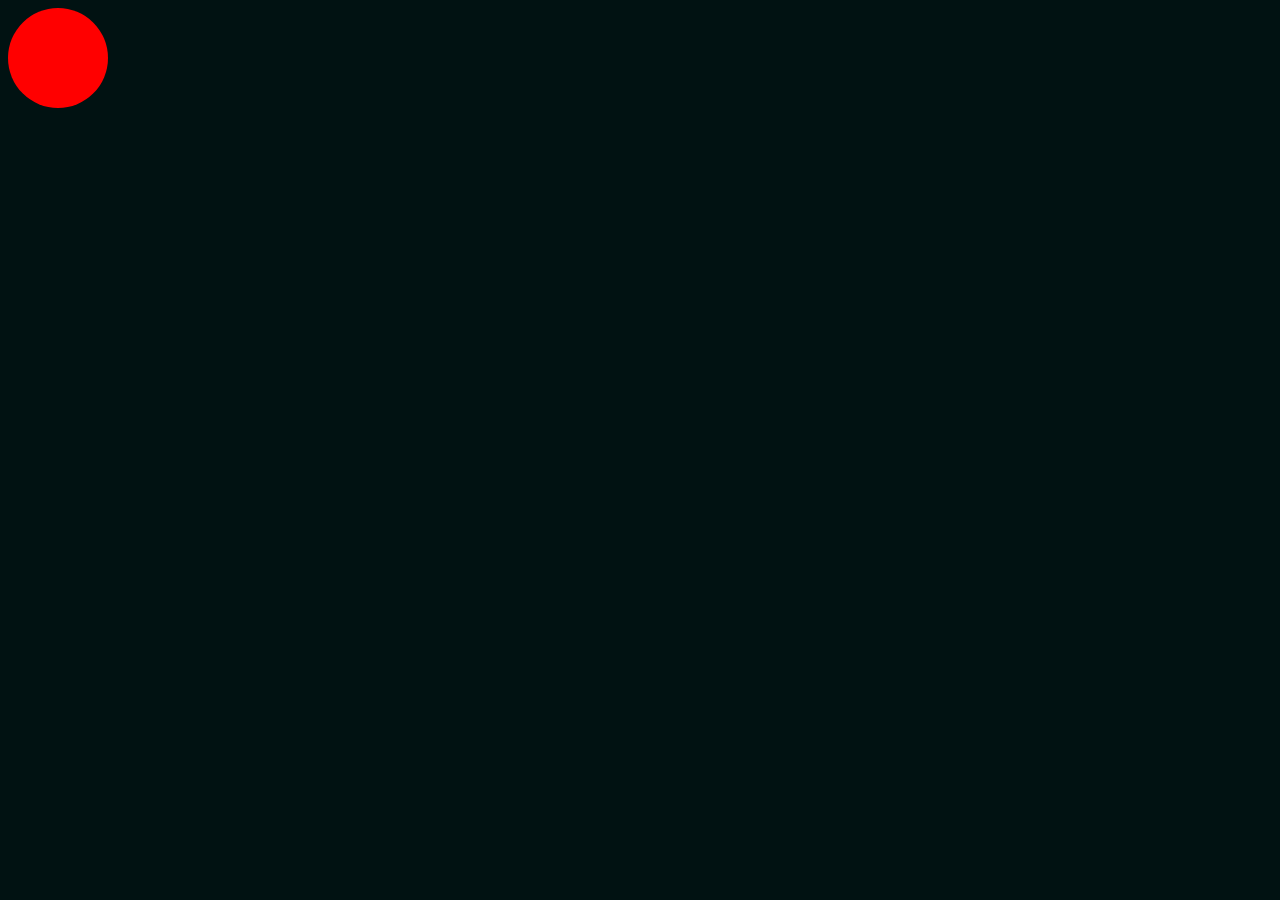
<file: CSS/eser1/css.html>
<!DOCTYPE html>
<html>

<head>
    <meta http-equiv="X-UA-Compatible" content="IE=edge" />
    <meta charset="utf-8" />
    <meta name="viewport" content="width=device-width, initial-scale=1.0, maximum-scale=1.0, user-scalable=no" />
    <title>Lezione HTML</title>
</head>
<style>
     :root {
        --main-bg-color: red
    }
    
    body {
        background-color: #011212;
    }
    
    .ball {
        width: 100px;
        height: 100px;
        background-color: var(--main-bg-color, #ff8800);
        border-radius: 50px;
    }
</style>

<body>
    <div class="ball"></div>
</body>

</html>
</file>
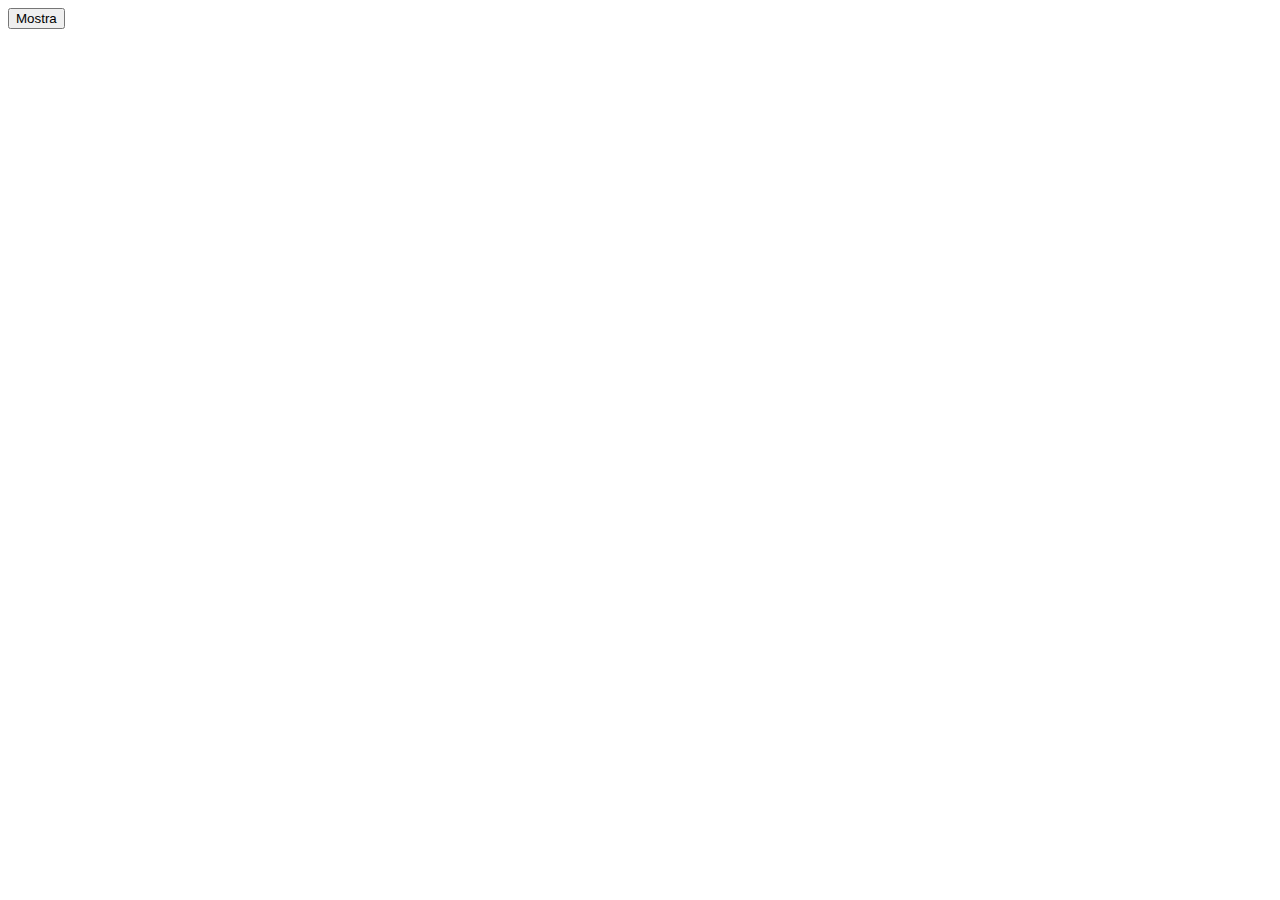
<file: CSS/eser2/ee.html>
<!DOCTYPE html>
<html lang="en">

<head>
    <meta charset="UTF-8">
    <meta http-equiv="X-UA-Compatible" content="IE=edge">
    <meta name="viewport" content="width=device-width, initial-scale=1.0">
    <link rel="stylesheet" href="t.css" />
    <title>Document</title>
</head>
<input class="showbutton" type="button" value="Mostra" onclick="this.value=this.value=='Mostra'?'Nascondi':'Mostra';">
<div class="nascondi">
    <div>
        Il CSS (sigla di Cascading Style Sheets, in italiano fogli di stile a cascata), in informatica, è un linguaggio usato per definire la formattazione di documenti HTML, XHTML e XML, ad esempio i siti web e relative pagine web. Le regole per comporre il
        CSS sono contenute in un insieme di direttive (Recommendations) emanate a partire dal 1996 dal W3C. L'introduzione del CSS si è resa necessaria per separare i contenuti delle pagine HTML dalla loro formattazione o layout e permettere una programmazione
        più chiara e facile da utilizzare, sia per gli autori delle pagine stesse sia per gli utenti, garantendo contemporaneamente anche il riutilizzo di codice ed una sua più facile manutenzione.
    </div>
</div>

<body>

</body>

</html>
</file>
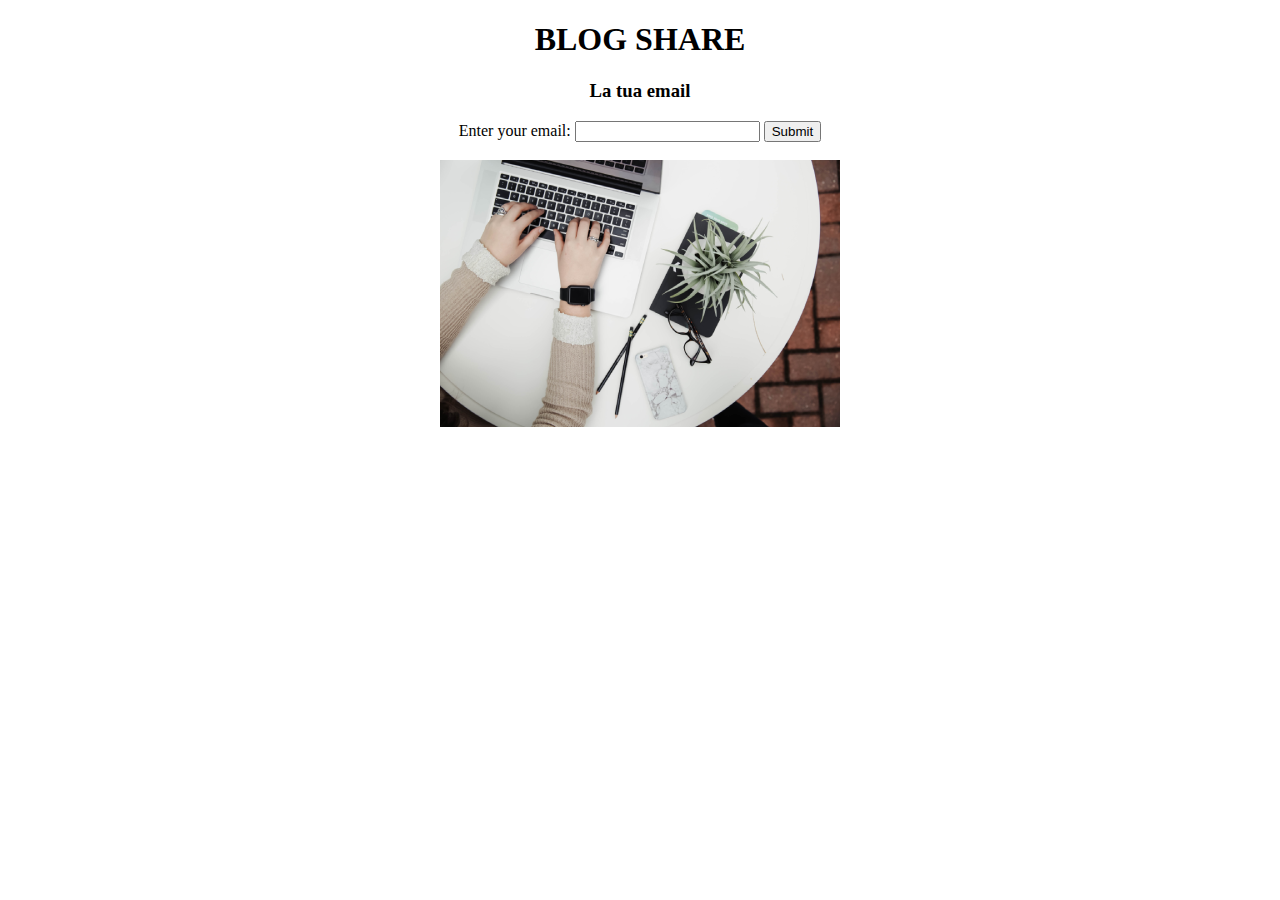
<file: html/eser1/es.html>
<!DOCTYPE html>
<html>

<head>
    <meta http-equiv="X-UA-Compatible" content="IE-edge" />
    <meta charset="utf-8" />
    <title>Blog</title>
</head>

<body>
    <h1 align=center>BLOG SHARE</h1>
    <h3 align=center>La tua email</h3>
    <form action="eser.html">
        <center>
            <label for="email">Enter your email:</label>
            <input type="email" id="email" name="email">
            <input type="submit">
        </center><br>
    </form>
    <center>
        <img src="hands.png" alt="imagine1" />
    </center>
</body>

</html>
</file>
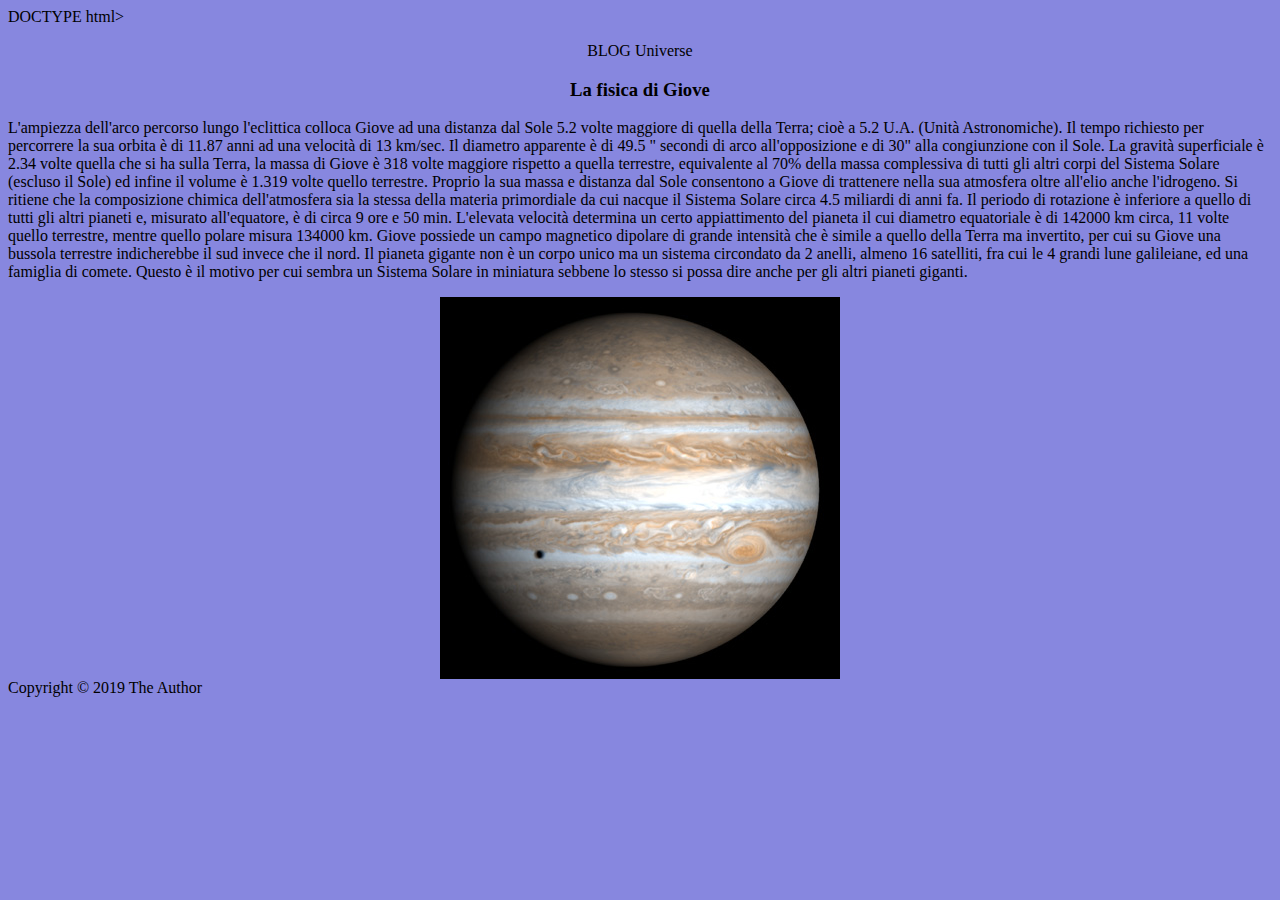
<file: html/eser1/eser.html>
DOCTYPE html>
<html>

<head>
    <meta http-equiv="X-UA-Compatible" content="IE-edge" />
    <meta charset="utf-8" />
    <title>Blog Universe</title>
</head>

<body style="background-color:rgb(135, 135, 223" )>
    <p <h1 align=center>BLOG Universe</h1>
        <h3 align=center>La fisica di Giove</h3>

        <p>L'ampiezza dell'arco percorso lungo l'eclittica colloca Giove ad una distanza dal Sole 5.2 volte maggiore di quella della Terra; cioè a 5.2 U.A. (Unità Astronomiche). Il tempo richiesto per percorrere la sua orbita è di 11.87 anni ad una velocità
            di 13 km/sec. Il diametro apparente è di 49.5 " secondi di arco all'opposizione e di 30" alla congiunzione con il Sole. La gravità superficiale è 2.34 volte quella che si ha sulla Terra, la massa di Giove è 318 volte maggiore rispetto a quella
            terrestre, equivalente al 70% della massa complessiva di tutti gli altri corpi del Sistema Solare (escluso il Sole) ed infine il volume è 1.319 volte quello terrestre. Proprio la sua massa e distanza dal Sole consentono a Giove di trattenere
            nella sua atmosfera oltre all'elio anche l'idrogeno. Si ritiene che la composizione chimica dell'atmosfera sia la stessa della materia primordiale da cui nacque il Sistema Solare circa 4.5 miliardi di anni fa. Il periodo di rotazione è inferiore
            a quello di tutti gli altri pianeti e, misurato all'equatore, è di circa 9 ore e 50 min. L'elevata velocità determina un certo appiattimento del pianeta il cui diametro equatoriale è di 142000 km circa, 11 volte quello terrestre, mentre quello
            polare misura 134000 km. Giove possiede un campo magnetico dipolare di grande intensità che è simile a quello della Terra ma invertito, per cui su Giove una bussola terrestre indicherebbe il sud invece che il nord. Il pianeta gigante non è
            un corpo unico ma un sistema circondato da 2 anelli, almeno 16 satelliti, fra cui le 4 grandi lune galileiane, ed una famiglia di comete. Questo è il motivo per cui sembra un Sistema Solare in miniatura sebbene lo stesso si possa dire anche
            per gli altri pianeti giganti.
        </p>
        <center>
            <img src="gio" alt="imaggine2 " />
        </center>
        <footer id="bottom" class="row text-center fixed-bottom">
            <div class="col-12">
                Copyright &copy; 2019 The Author<br><br>
</body>

</html>
</file>
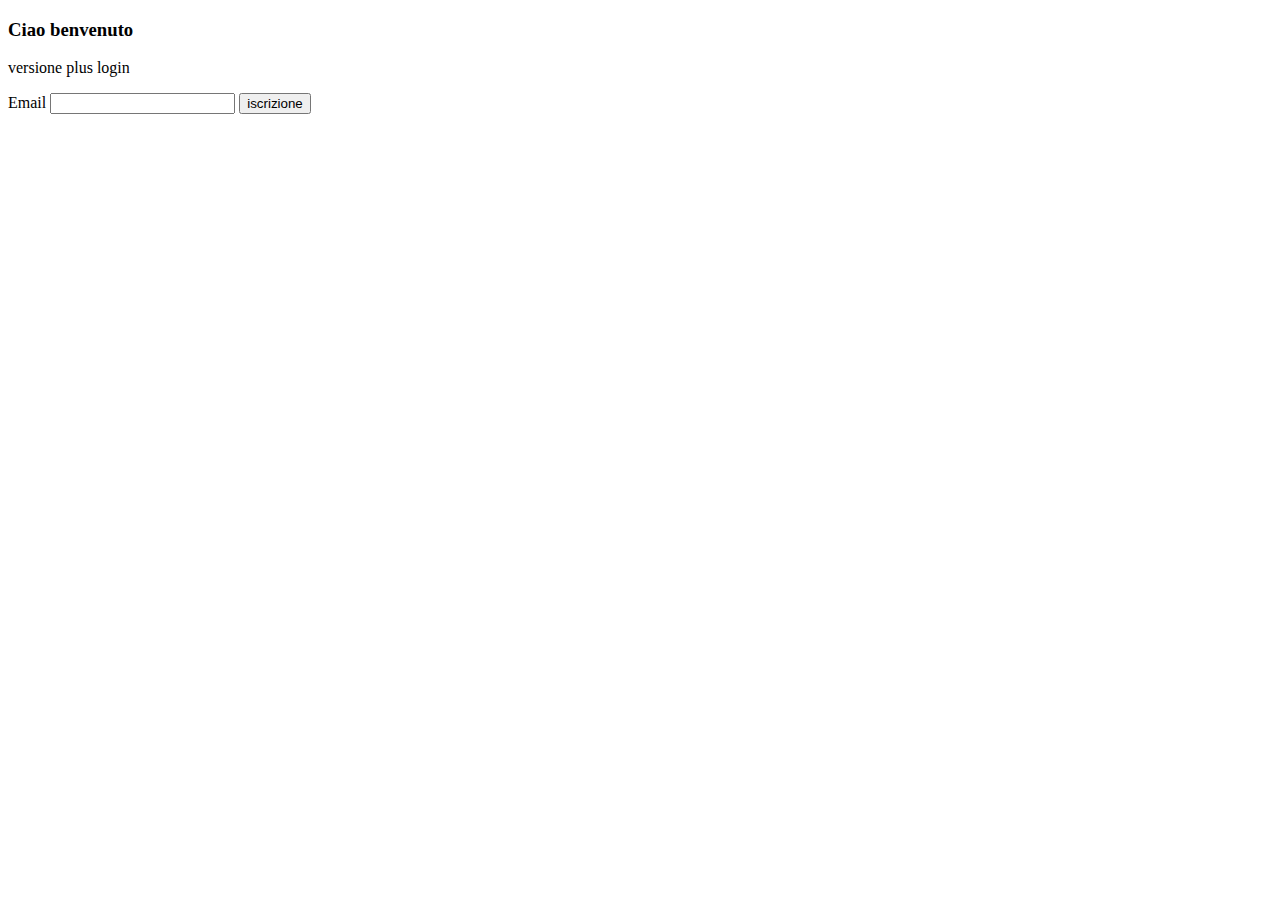
<file: html/eser2/eser2.html>
<!DOCTYPE html>
<html>

<head>
    <meta http-equiv=X-UA-Compatible " content="IE=edge " />
    <meta charset="utf-8 " />
    <meta name="viewport "content="width=device-width, initial-scale=1.0, maximum-scale=1.0, user-scalable=no " />

    <meta name="author " content="Pio Francesco Biondi ">
    <meta name="description " content="Descrizione di questa pagina ">
    <title>Lezioni Html</title>
    <meta property="og:image " content="footer.html ">
    <meta property="ogg:description " content="Questa pagina contiene un esempio di struttura di una pagina web ">
    <meta property="og:title " content="Lezione HTML ">

    <!--favicon-->
    <link rel="shortcut icon " href="favicon.ico " type="image/x-icon ">
</head>

<body>
    <main>
        <article>
            <h3>Ciao benvenuto</h3>
            <p>versione plus login</p>
        </article>
    </main>
    <footer>
        <form action="# ">
            <label for="form_email ">Email</label>
            <input type="email " id=form-email required>
            <button type="submit ">iscrizione</button>
        </form>
    </footer>
</body>

</html>
</file>
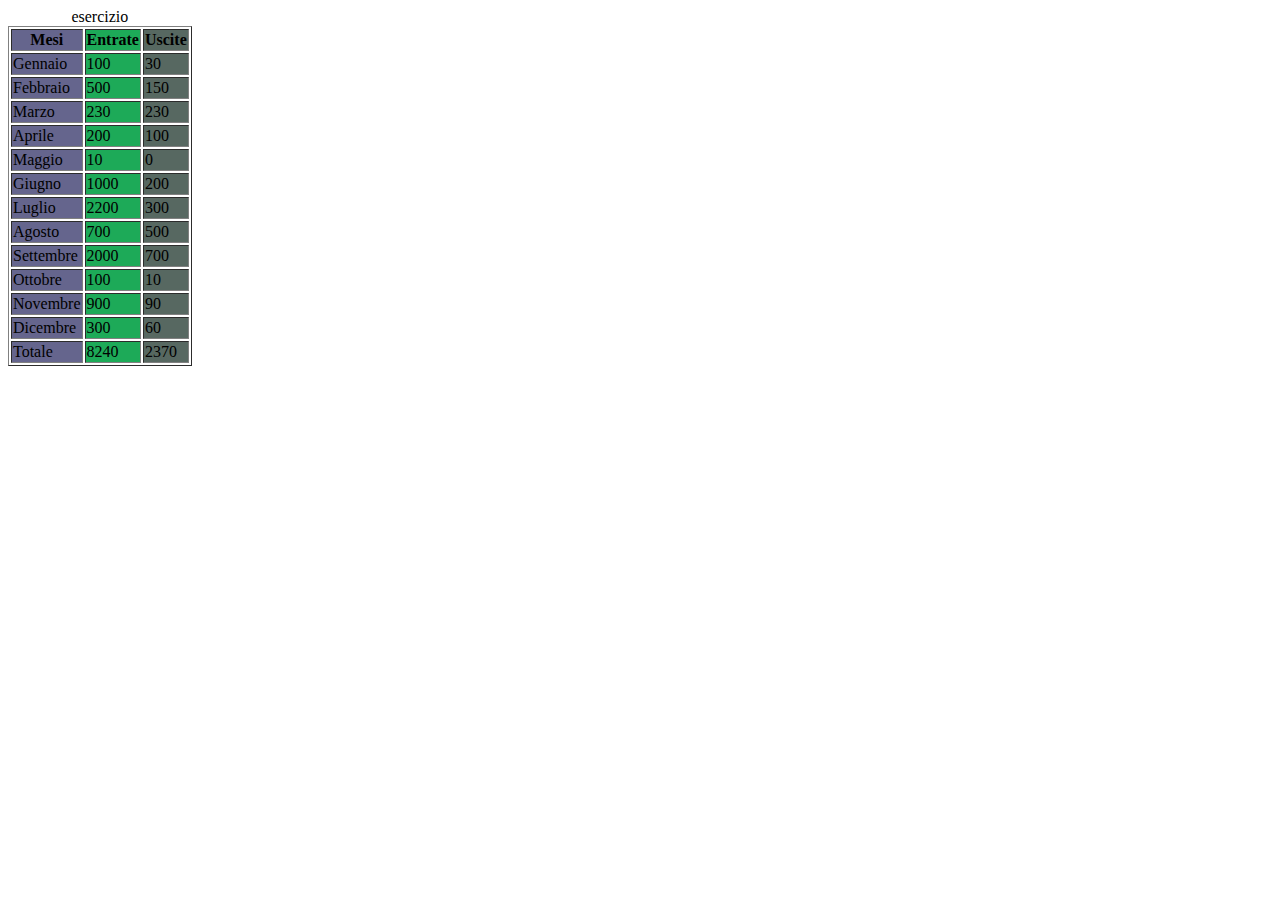
<file: html/eser3/tabella.html>
<!DOCTYPE html>
<html>

<head>
    <title>tabella html</title>
</head>

<body>
    <table border=1>
        <caption>esercizio</caption>
        <colgroup>
            <col style="background-color: rgb(101, 101, 141);">
            <col style="background-color: rgb(29, 170, 88);">
            <col style="background-color: rgb(87, 104, 97);">
        </colgroup>
        <thead>
            <tr>
                <th>Mesi</th>
                <th>Entrate</th>
                <th>Uscite</th>
            </tr>
        </thead>
        <tbody>
            <tr>
                <td>Gennaio</td>
                <td>100</td>
                <td>30</td>
            </tr>
            <tr>
                <td>Febbraio</td>
                <td>500</td>
                <td>150</td>
            </tr>
            <tr>
                <td>Marzo</td>
                <td>230</td>
                <td>230</td>
            </tr>
            <tr>
                <td>Aprile</td>
                <td>200</td>
                <td>100</td>
            </tr>
            <tr>
                <td>Maggio</td>
                <td>10</td>
                <td>0</td>
            </tr>
            <tr>
                <td>Giugno</td>
                <td>1000</td>
                <td>200</td>
            </tr>
            <tr>
                <td>Luglio</td>
                <td>2200</td>
                <td>300</td>
            </tr>
            <tr>
                <td>Agosto</td>
                <td>700</td>
                <td>500</td>
            </tr>
            <tr>
                <td>Settembre</td>
                <td>2000</td>
                <td>700</td>
            </tr>
            <tr>
                <td>Ottobre</td>
                <td>100</td>
                <td>10</td>
            </tr>
            <tr>
                <td>Novembre</td>
                <td>900</td>
                <td>90</td>
            </tr>
            <tr>
                <td>Dicembre</td>
                <td>300</td>
                <td>60</td>
            </tr>
        </tbody>
        <tfoot>
            <td>Totale</td>
            <td>8240</td>
            <td>2370</td>
        </tfoot>
    </table>
</body>

</html>
</file>
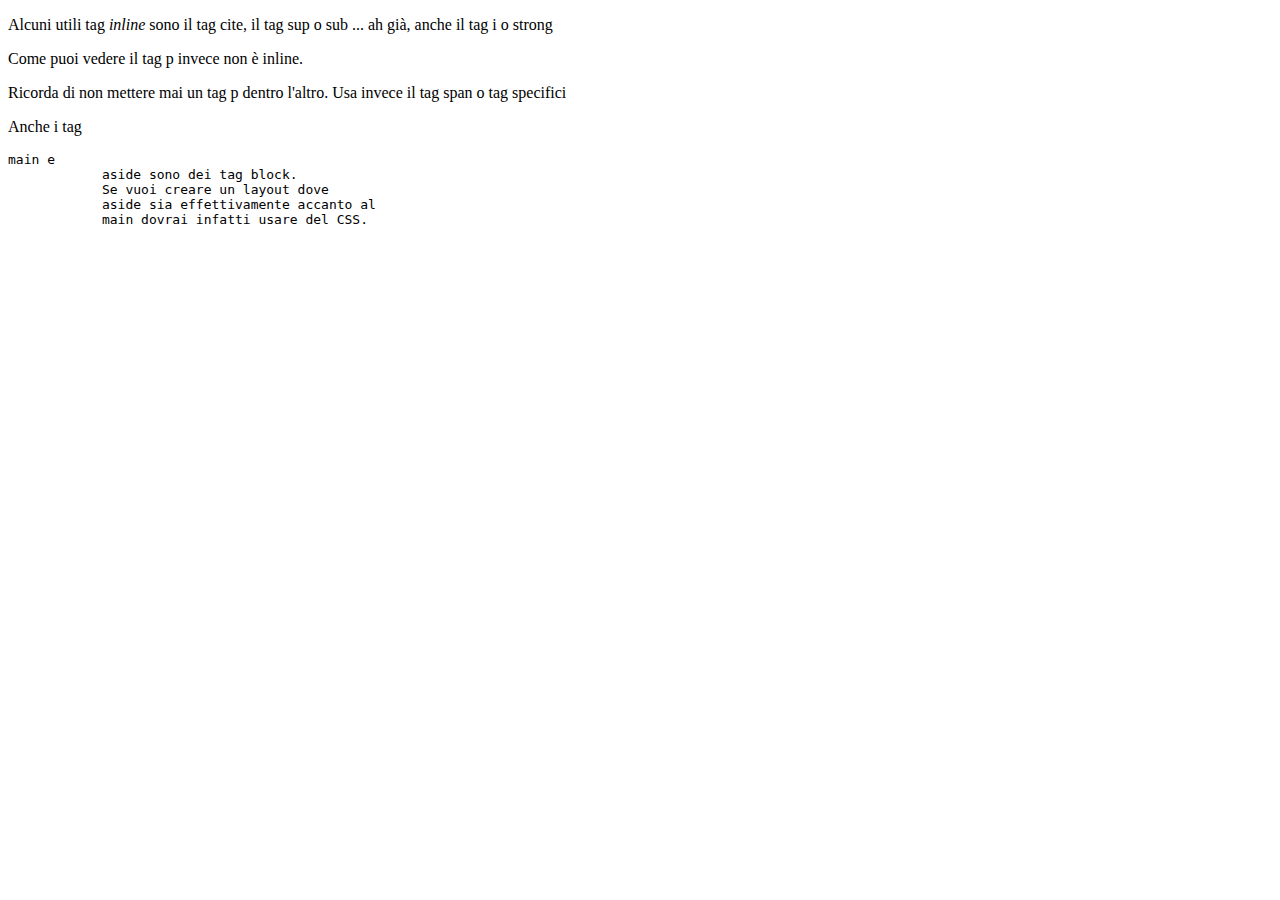
<file: html/eser4/in-blo.html>
<!DOCTYPE html>
<html lang="it">

<head>
    <meta http-equiv="X-UA-Compatible" content="IE=edge" />
    <meta charset="utf-8" />
    <meta name="viewport" content="width=device-width, initial-scale=1.0, maximum-scale=1.0, user-scalable=no" />
    <title>Lezione HTML</title>
</head>

<body>
    <main>

        <p>Alcuni utili tag <i>inline</i> sono il tag cite, il tag sup o sub ... ah già, anche il tag i o strong</p>
        <p> Come puoi vedere il tag p invece non è inline.</p>
        <p>Ricorda di non mettere mai un tag p dentro l'altro. Usa invece il tag span o tag specifici</p>


    </main>
    <aside>
        <p> Anche i tag
            <pre>main e
            aside sono dei tag block.
            Se vuoi creare un layout dove
            aside sia effettivamente accanto al
            main dovrai infatti usare del CSS.</pre>
        </p>
    </aside>
</body>

</html>
</file>
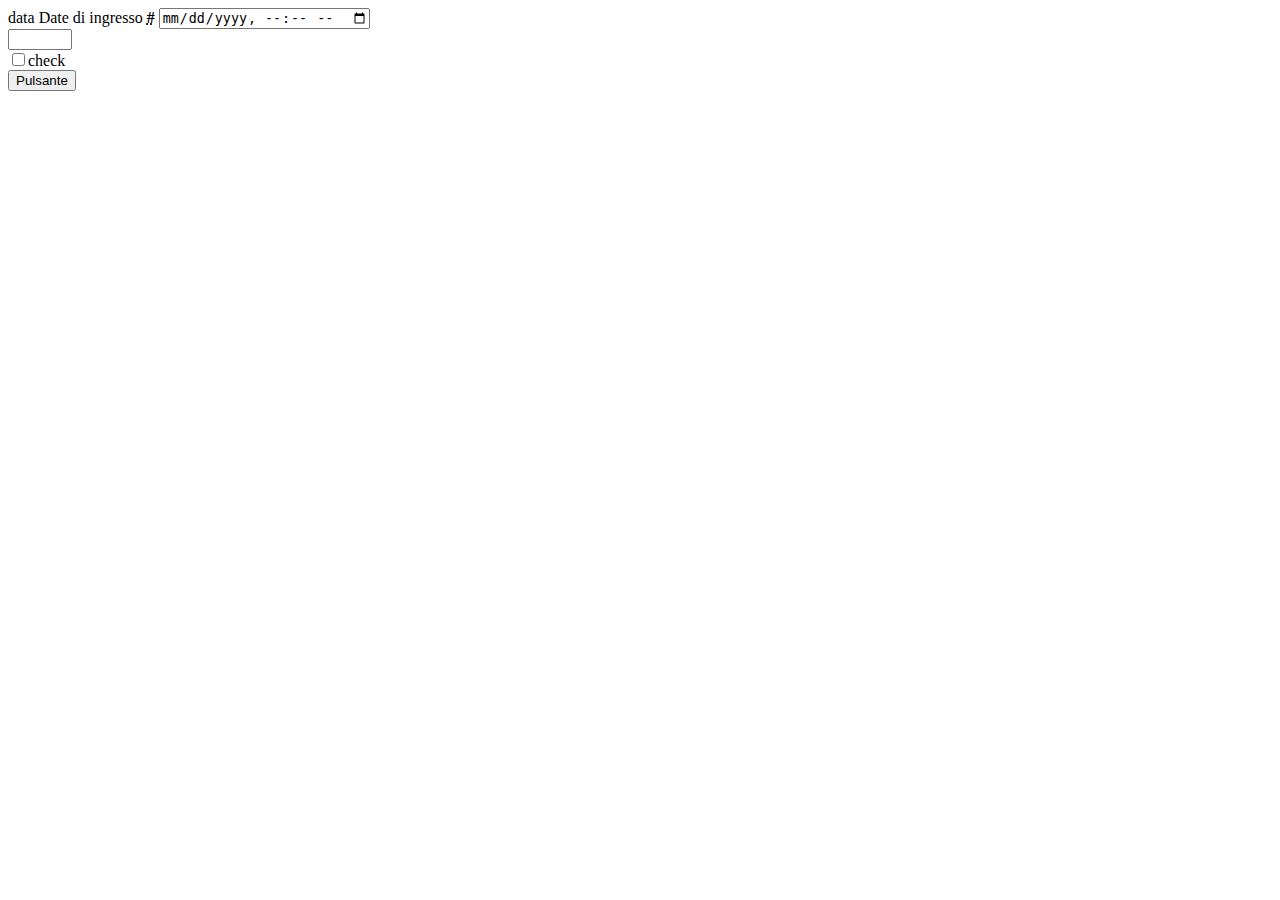
<file: html/eser6/es6.html>
<!DOCTYPE html>
<html>

<head>
    <meta http-equiv="X-UA-Compatible" content="IE=edge" />
    <meta charset="utf-8" />
    <meta name="viewport" content="width=device-width, initial-scale=1.0, maximum-scale=1.0, user-scalable=no" />
    <title>Lezione HTML</title>
</head>

<body>
    <section>
        <div>
            <label for="datan">data
                <span>Date di ingresso</span>
                <strong><abbr title="richiesto">#</abbr></strong>
            </label>
            <input type="datetime-local" id="datan" name="datan">
        </div>
        <div>
            <label for="numero">
                <input type="number" name="numero" min="0" max="100" step="2">
            </label>
        </div>
        <div>
            <label for="check">
                <input type="checkbox" id="check" name="check" value="check">check
            </label>
        </div>
    </section>
    <section>
        <div>
            <button type="submit">Pulsante</button>
        </div>
    </section>
</body>

</html>
</file>
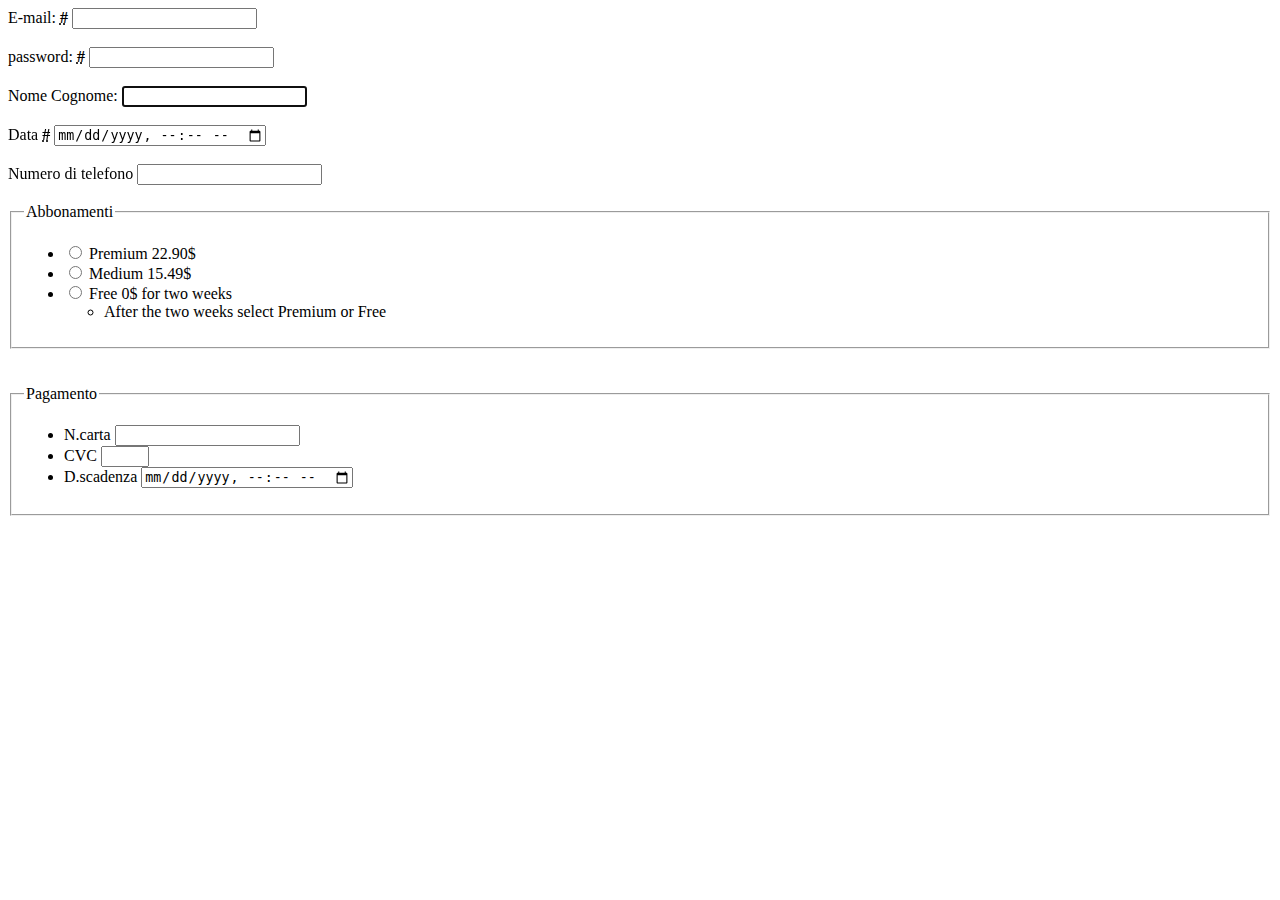
<file: html/eser7/es7.html>
<!DOCTYPE html>
<html>

<head>
    <meta http-equiv="X-UA-Compatible" content="IE=edge" />
    <meta charset="utf-8" />
    <meta name="viewport" content="width=device-width, initial-scale=1.0, maximum-scale=1.0, user-scalable=no" />
    <title>Lezione HTML</title>
</head>

<body>
    <section>
        <div>
            <label for="email">
                <span>E-mail: </span>
                <strong><abbr title="richiesto">#</abbr></strong>
            </label>
            <input type="email" name="email" id="email"><br><br>
        </div>
        <div>
            <label for="psw">
                <span>password: </span>
                <strong><abbr title="richiesto">#</abbr></strong>
            </label>
            <input type="password" name="psw" id="psw"><br><br>
        </div>
        <label for="name">
            <span>Nome Cognome: </span>
            <strong><abbr title="richiesto"></abbr></strong>
        </label>
        <input type="text" id="name" autofocus required><br><br>
        <div>
            <label for="datan">
                <span>Data</span>
                <strong><abbr title="richiesto">#</abbr></strong>
                </label>
            <input type="datetime-local" id="datan" name="datan"><br><br>
        </div>
        <div>
            <label for="numero">Numero di telefono
                <input type="tel" name="numero"><br><br>
            </label>
        </div>
        <fieldset>
            <legend>Abbonamenti</legend>
            <ul>
                <li>
                    <label for="abb">
                        <input type="radio" id="abb" >
                        Premium 22.90$
                    </label>
                </li>
                <li>
                    <label for="abb2">
                        <input type="radio" id="abb2" >
                        Medium 15.49$
                    </label>
                </li>
                <li>
                    <label for="abb3">
                        <input type="radio" id="abb3" >
                        Free 0$ for two weeks
                        <ul>
                            <li>After the two weeks select Premium or Free</li>
                        </ul>
                    </label>
                </li>
            </ul>
        </fieldset><br><br>

        <fieldset>
            <legend>Pagamento</legend>
            <ul>
                <li>
                    <label for="n1">N.carta
                        <input type="number" id="n1" >
                    </label>
                </li>
                <li>
                    <label for="n2">CVC
                        <input type="number" id="n2" min="3" max="3" >
                    </label>
                </li>
                <li>
                    <label for="n3">D.scadenza
                        <input type="datetime-local" id="n3" >
                    </label>
                </li>
            </ul>
        </fieldset>
    </section>
</body>
<html>

</html>

</html>
</file>
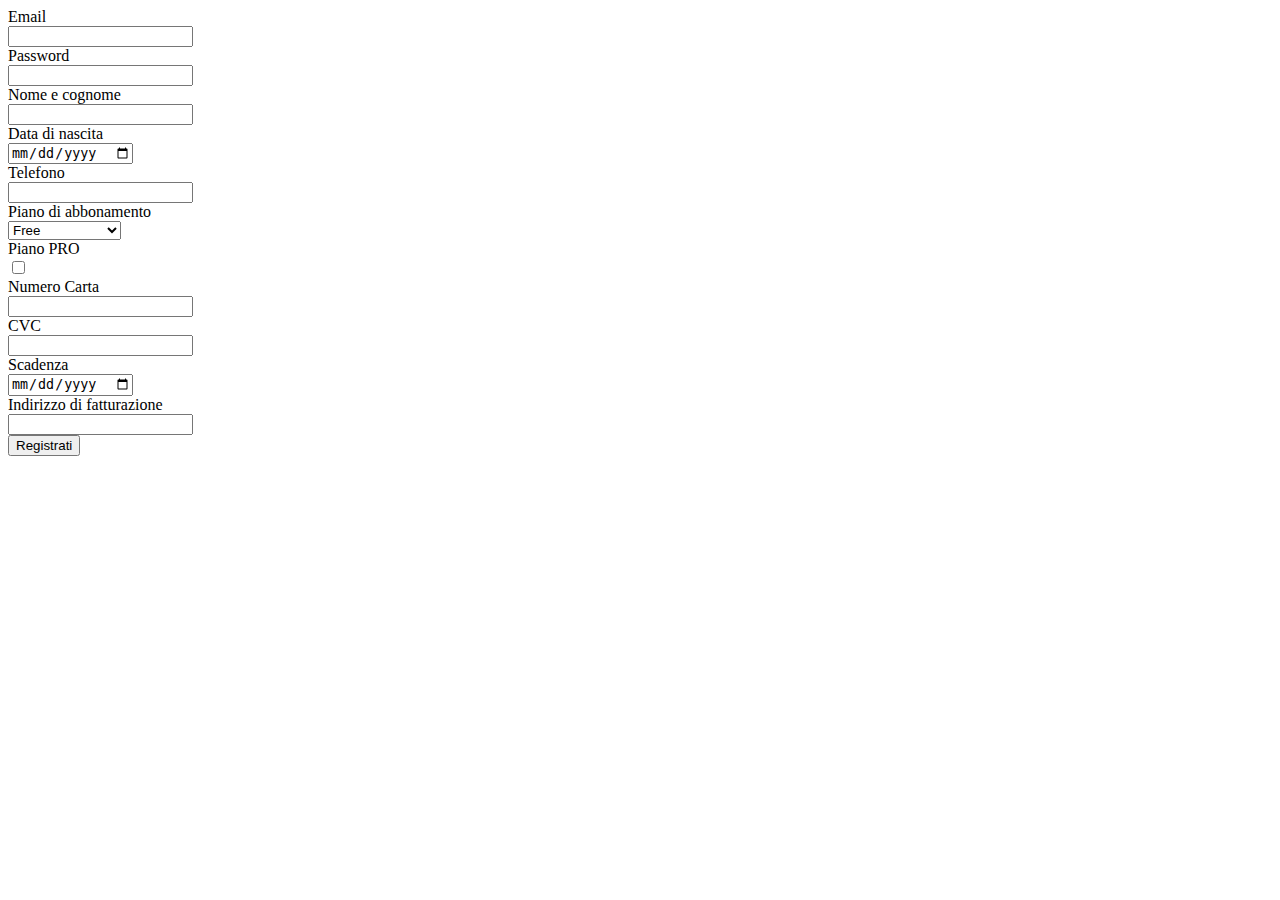
<file: html/eser8/validazione.html>
<!DOCTYPE html>
<html>

<head>
    <meta http-equiv="X-UA-Compatible" content="IE=edge" />
    <meta charset="utf-8" />
    <meta name="viewport" content="width=device-width, initial-scale=1.0, maximum-scale=1.0, user-scalable=no" />
    <title>Lezione HTML</title>
    <style>
        label {
            display: block
        }
    </style>
</head>

<body>
    <form action="#">
        <div>
            <label for="form-email">Email</label>
            <input type="email" id="form-email" name="email" required />
            <label for="form-pass">Password</label>
            <input type="password" id="form-pass" name="pass" required />
        </div>
        <div>
            <label for="form-name">Nome e cognome</label>
            <input type="text" id="form-name" name="name" required />
            <label for="form-dob">Data di nascita</label>
            <input type="date" id="form-dob" name="dob" required/>
            <label for="form-tel">Telefono</label>
            <input type="tel" id="form-tel" name="tel" required/>
        </div>
        <div>
            <label for="form-plan">Piano di abbonamento</label>
            <select id="form-plan" name="plan">
			<option value="0">Free</option>
			<optgroup label="Mensili">
				<option value="199">1.99€/mese</option>
				<option value="599">5.99€/mese</option>
				<option value="1199">11.99€/mese</option>
			</optgroup>
		</select>
            <label for="form-pro">Piano PRO</label>
            <input id="form-pro" name="pro" type="checkbox" required/>
        </div>
        <div>
            <label for="form-cc">Numero Carta</label>
            <input id="form-cc" name="cc" type="text" required/>
            <label for="form-cvc">CVC</label>
            <input id="form-cvc" name="cvc" type="text" min="3" max="3" required />
            <label for="form-exp">Scadenza</label>
            <input id="form-exp" name="exp" type="date" required/>
            <label for="form-address">Indirizzo di fatturazione</label>
            <input type="text" id="form-address" name="address" required />
        </div>

        <button type="submit">Registrati</button>
    </form>
</body>

</html>
</file>
<file: CSS/eser2/t.css>
<style type="text/css">.showbutton {
    display: block;
    margin: 4px 0;
}

.nascondi {
    overflow: hidden;
    background: #88ff88;
}

.nasondi>div {
    -webkit-transition: all 0.3s ease;
    -moz-transition: margin 0.3s ease;
    -o-transition: all 0.3s ease;
    transition: margin 0.3s ease;
}

.showbutton[value="Mostra"]+.nascondi>div {
    margin-top: -100%;
}

.showbutton[value="Nascondi"]+.nascondi {
    padding: 4px;
}

</style>
</file>
